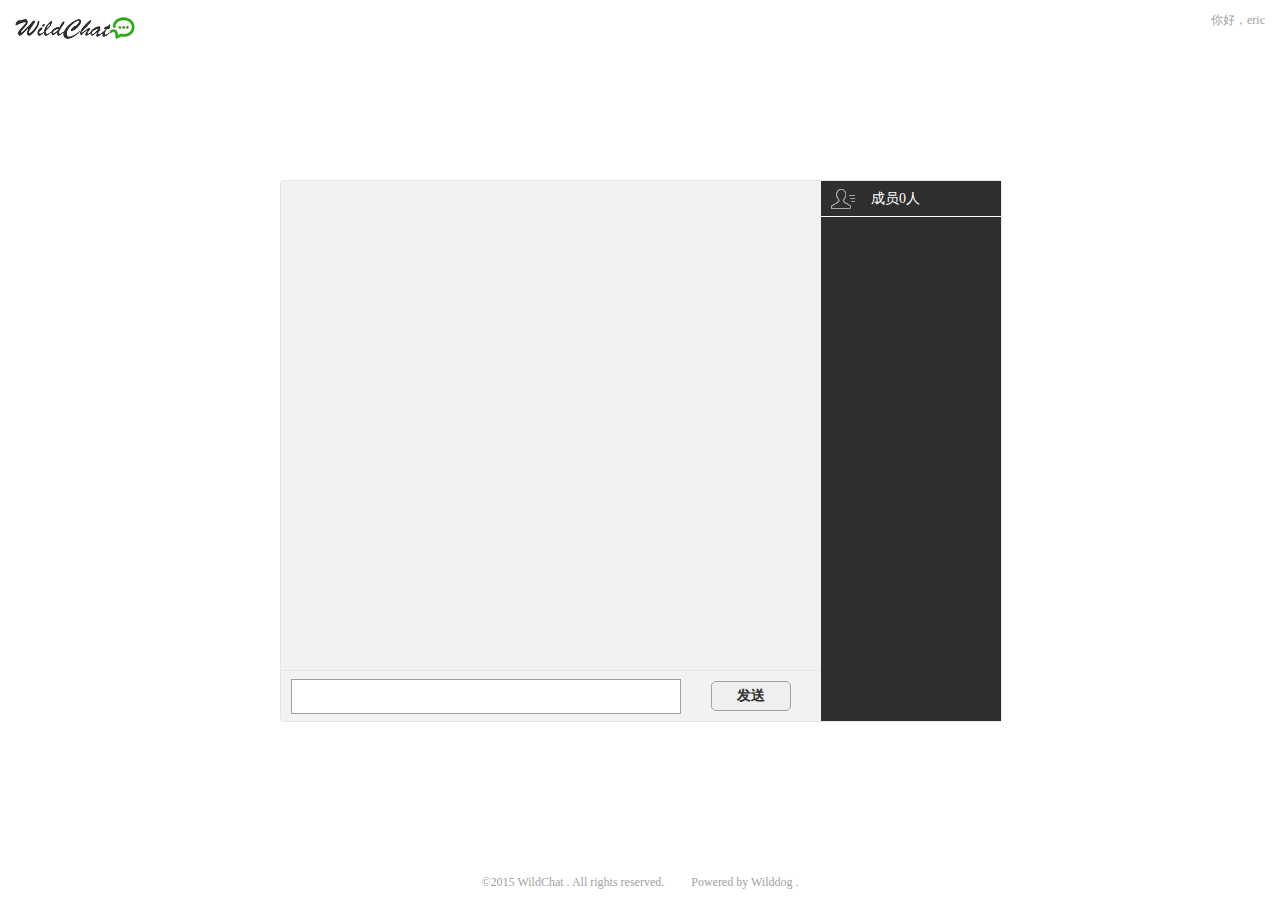
<file: chat.html>
<html>
<head>
    <meta charset="utf-8">
    <meta http-equiv="X-UA-Compatible" content="IE=edge,chrome=1">
    <meta name="description" content="">
    <meta name="viewport" content="width=device-width, initial-scale=1">
    <title>WildChat</title>
    <link rel="stylesheet" href="css/app.css">
    <script type="text/javascript" src="js/jquery.min.js"></script>
    <script type="text/javascript" src="js/app.js"></script>
    <script src="js/jquery.cookie.js"></script>
    <script src="http://cdn.wilddog.com/js/client/current/wilddogio.js"></script>
    
    <script type="text/javascript">
        // wilddog cloud
	  	var ref = new Wilddog('https://wildchat.wilddogio.com/chat');
        
  		var userId = $.cookie('uid');
  		var userName = '';
  		var memberNum = 0;
  		
  		$(document).ready(function() {
  			// pull本人信息
  			ref.child("user/" + userId).once("value", function(snapshot){
  				$("#myself").text(snapshot.val().name);
  			});
  			
  			// pull聊天信息
  			ref.child("message").on('child_added', function(snapshot) {
                    var key=snapshot.key()
                    var data=snapshot.val()
					var main = $('<div class="meassge"></div>').appendTo($('#chat_content'));
					if(data.userId == userId){
						main.addClass('me');
					}
                    try{
                        console.log(data);
                        $('<div class="user"><div class="name">'+data.userName+'</div><div class="photo">'+data.userName.slice(0,1)+'</div></div>').appendTo(main);
                    } catch(e) {
                        console.log(e);
                        console.log(data);
                    }
					$('<div class="words"><div class="arrow"></div><div class="text">'+data.content+'</div></div>').appendTo(main);
				    scrollToBottom();
			});
  			
  			// pull成员信息 
  			ref.child("user").on('child_added', function(snapshot) {
                    var key=snapshot.key();
                    var data=snapshot.val()
					var d = '<div class="friend"><div id="'+ key +'" class="name">'+ data.name +'</div>';
					if(key == userId){
						d = d + '<div class="update">修改昵称</div>'
					}	
					d = d +'</div>';
					$("#memlist").append(d);
					
					if(key == userId){
						$('.friend .update').on('click',function(event){
							var name = $(this).siblings('.name').text();
							$('.updatename').find('input').val(name);
							$('.updatename').show();
						});
						
						$('#update_name').on('click', function(){
							var newName = $('.updatename').find('input').val();
						    ref.child("user/" + userId + "/name").set(newName);
						    $("#myself").html(newName);
						    $('.friend .update').siblings('.name').text(newName);
							$('.updatename').hide();
							$('.confirm').hide();
						});
						
						$('#close_un').on('click', function(){
							$('.updatename').hide();
							$('.confirm').hide();
						});
					}
					
					memberNum ++;
				$("#member_num").html(memberNum);
			});
  			
            // push 成员名称修改
            ref.child("user").on('child_changed', function(snapshot) {
                      var key=snapshot.key()
                      var data=snapshot.val()
                      try{
                        $('.friend #' + key.replace(/(:|\.)/g, "\\$1")).text(data.name);
                      } catch(err) {
                          console.log("childChanged modify name :" + JSON.stringify(key) + " data:"+ JSON.stringify(data));
                      }
            }); 
             // push 删除
            ref.child("user").on('child_removed', function(snapshot) {
                      var key=snapshot.key()
                      var data=snapshot.val()
                      try{
                          $('.friend #' + key.replace(/(:|\.)/g, "\\$1")).parent().remove();
                      } catch(err) {
                          console.log("childRemoved modify name :" + JSON.stringify(key) + " data:"+ JSON.stringify(data));
                      }
            });  
            
  			// push 消息
  			$('#send').bind('click',function() {
  				ref.child("message").push({content:$('#content').val(), userName:$("#myself").text(), userId:userId});
  				$('#content').val('');
  			});
  			
  		});
  		
  		function scrollToBottom(){
  			$("#chat_content")[0].scrollTop = $("#chat_content")[0].scrollHeight;
  		}
    </script>
</head>
<body>
    <div class="header">你好，<span id="myself">eric</span></div>
    <div class="listbutton hide"></div>
    
    <div class="main">
    	<div class="chat">
    	    <!-- 聊天框 -->
            <div class="content" id="chat_content">
                <!-- 
                <div class="line">
                    <hr>
                    <div class="time">8:53</div>
                </div>
               -->
            </div>
            
            <div class="send">
                <div class="words"><textarea id="content"></textarea></div>
                <button id="send" >发送</button>
            </div>
        </div>
        
        <!-- 成员列表 -->
        <div class="list" id="memlist">
            <div class="title"> 成员<span id="member_num">0</span>人 </div>
        </div>
    	<!-- 成员列表 -->
    </div>
    
    <!-- 弹出 -->
    <div class="dialog hide updatename confirm"> </div>
    <div class="window hide updatename">
        <div class="title">修改昵称</div>
        <div class="content">
            <input type="text"/>
        </div>
        <div class="buttons">
            <button id="update_name">修&nbsp;改</button>
            <button id="close_un">关&nbsp;闭</button>
        </div>
    </div>

    <!-- 弹出 -->
     <div class="bottom">©2015 WildChat . All rights reserved.&nbsp;&nbsp;&nbsp;&nbsp;&nbsp;&nbsp;&nbsp;&nbsp; Powered by Wilddog . </div>
</body>
</html>
</file>
<file: css/app.css>
body,html{
    margin: 0;
    padding: 0;
    background: #fff;
    font: Microsoft Yahei, Lucida Grande, Tahoma, Arial, sans-serif;
    font-size: 12px;
}

input[type=text]{
	border: 1px solid #E7E5E5;
	-moz-border-radius: 3px; 
	-webkit-border-radius: 3px; 
	border-radius: 3px; 
}
/***************login*********************/
.login{
	position: absolute;
	top: 50%;
	left:50%;
	width: 300px;
	height: 220px;
	margin-left: -300px;
	margin-top: -125px;
	background: url('../images/login_bg.gif') no-repeat left 10px;
	padding-left: 300px;
}
.login input[type=text]{
	width: 270px;
	height: 33px;
	line-height: 33px;
	padding-left: 10px;
	font-size: 14px;
}
.login .error{
	visibility:hidden;
	color: #ff3232;
	padding-left: 10px;
	height: 35px;
	padding-top: 5px;
}
.login .button{
	text-align: center;
}
.login .button button{
	border: none;
	-moz-border-radius: 5px; 
	-webkit-border-radius: 5px;
	border-radius: 5px;
	width: 75px;
	height: 35px;
	background-color: #33b332;
	color: #fff;
	font-size: 14px;
	font-weight: bold;
}

/*******************chat*************************/
.header{
	height: 40px;
	line-height: 40px;
	background: url('../images/logo.gif') no-repeat 15px bottom;
	text-align: right;
	padding-right: 15px;
	color: #9f9f9f;
}
.main{
	width: 720px;
	height: 540px;
	position: absolute;
	left: 50%;
	top: 50%;
	margin-left: -360px;
	margin-top: -270px;
	border: 1px solid #E7E5E5;
	-moz-border-radius: 3px; 
	-webkit-border-radius: 3px;
	border-radius: 3px;
}
.main > div{
	float: left;
}
.chat{
	position: absolute;
	left: 0;
	top: 0;
	bottom: 0;
	width: 540px;
	background-color: #F2F2F2;
}
.chat .content{
	position: absolute;
	top: 0;
	right: 0;
	left: 0;
	bottom: 50px;
	border-bottom: 1px solid #e7e5e5;
	overflow-y:auto;
}
.list{
	position: absolute;
	left: 540px;
	top: 0;
	right: 0;
	bottom: 0;
	background-color: #2f2f2f;
}
.meassge{
	overflow: hidden;
	clear: both;
	margin-top: 30px;
}
.meassge  div{
	float: left;
}
.meassge.me div{
	float: right;
}
.meassge .user{
	width: 105px;
}
.meassge .user .name{
	width: 58px;
	margin-left: 4px;
	text-align: right;
	color: #9f9f9f;
	overflow: hidden;
	white-space: nowrap;
	text-overflow:ellipsis;
	height: 28px;
	line-height: 28px;
}
.meassge.me .user .name{
	text-align: left;
}
.meassge .user .photo{
	background-color: #e7e5e5;
    border: 1px solid #9f9f9f;
    border-radius: 28px;
    color: #9f9f9f;
    height: 28px;
    line-height: 28px;
    text-align: center;
    width: 28px;
    margin-left: 5px;
}
.meassge.me .user .photo,.meassge.me .words .text,.meassge.me .words .arrow{
	background-color: #b4eb7c;
}
.meassge.me .user .photo{
	margin-left: 0;
	margin-right: 5px;
}
.meassge .words{
	color: #2f2f2f;
    float: none;
    font-size: 14px;
    line-height: 22px;
    margin: 0 115px;
    position: relative;
}
.meassge.me .words{
	float: none;
}
.meassge .words .text{
	background-color: #fff;
	padding: 10px 20px;
	border-radius: 3px;
    
}
.meassge .words .arrow{
	width: 10px;
	height: 10px;
	-webkit-transform:rotate(45deg);
    -moz-transform:rotate(45deg);
    -o-transform:rotate(45deg);
    transform:rotate(45deg);
    position: absolute;
    left: -5px;
    background-color: #fff;
    top: 10px;
}
.meassge.me .words .arrow{
	left: auto;
	right: -5px;
}
.line{
	margin: 30px 115px 0;
	position: relative;
}
hr{
	height: 1px;
	border: none;
	border-top: 1px solid #9f9f9f;
	margin: 0;
}
.line .time{
	position: absolute;
	height: 20px;
	background-color: #F2F2F2;
	top: -7px;
	left: 130px;
	padding: 0 5px;
}
.send{
	position: absolute;
	bottom: 0;
	left: 0;
	right: 0;
	height: 50px;
}
.send .words{
    left: 10px;
    position: absolute;
    right: 140px;
    top: 8px;
}
.send textarea{
	border: 1px solid #9f9f9f;
    height: 35px;
    resize: none;
    width: 100%;
}
.send button{
	width: 80px;
	height: 30px;
	border: 1px solid #9f9f9f;
	font-size: 14px;
	color: #2f2f2f;
	margin-left: 30px;
	float: right;
	margin-top: 10px;
	margin-right: 30px;
	cursor: pointer;
	font-weight: bold;
	border-radius: 5px;
}
.send button:hover{
	background-color: #33b332;
	color: #fff;
}
.list .title{
	background: url('../images/user.png') 10px center no-repeat;
	border-bottom: 1px solid #fff;
    color: #fff;
    font-size: 14px;
    height: 35px;
    line-height: 35px;
    padding-left: 50px;
    margin-bottom: 10px;
}
.list .friend{
	color: #fff;
	padding-left: 15px;
	line-height: 22px;
	clear: both;
	overflow: hidden;
}
.list .friend > div{
	float: left;
}
.list .friend .update{
	margin-left: 20px;
	color: #b4eb7c;
	cursor: pointer;
}
.bottom{
	position: absolute;
	left: 0;
	right: 0;
	bottom: 0;
	text-align: center;
	color: #9f9f9f;
	padding-bottom: 10px;
}

.hide{
	display: none;
}
button{
	cursor: pointer;
}

.dialog{
	position: absolute;
	z-index: 10px;
	left: 0;
	right:0;
	bottom: 0px;
	top: 0px;
	background-color: #000;
	opacity: 0.5;
}
.window{
	position: absolute;
	width: 300px;
	height: 156px;
	left: 50%;
	top: 50%;
	background-color:#fff;
	border-radius: 3px;
	margin-top: -78px;
	margin-left: -150px;
	padding: 0 20px;
}
.window .title{
	height: 40px;
	line-height: 40px;
	font-size: 14px;
	font-weight: bold;
	border-bottom: 1px solid #E7E5E5;
	color: #9f9f9f;
}
.window .content{
	padding: 20px 0;
}
.window .content input{
	height: 26px;
	width: 300px;
	border: 1px solid #9f9f9f;
}
.window  button{
	width: 65px;
	height: 30px;
	border: none;
	background-color: #33b332;
	color: #fff;
	padding: 0;
	border-radius: 5px;
}
.confirm{
	text-align: center;
}
.confirm .message{
	padding: 40px 0;
	color: #33b332;
	font-size: 14px;
}
.confirm button{
	background-color: #F2F2F2;
	border: 1px solid ##E7E5E5;
	color: #9f9f9f;
}

.listbutton{
	width: 30px;
	height: 30px;
	border-radius: 30px;
	background: url('../images/user.png') no-repeat center center #2f2f2f;
	position: absolute;
	top: 10px;
	right: 20px;
	z-index: 10;

}

.mobile{
	overflow: hidden;
	font-size: 18px;
}
.mobile .header,.mobile .bottom,.mobile .list{
	display: none;
}
.mobile .listbutton{
	display: block;
}
.mobile .main,.mobile .chat,.mobile .list{
	width: 100%;
	height:100%;
	left: 0;
	right: 0;
	top: 0;
	bottom: 0;
	margin: 0;
	overflow: hidden;
}
.mobile .window{
	width: 100%;
	height: 100%;
	left: 0;
	top: 0;
	margin: 0;
}
.mobile .user{
	height: 68px;
	position: relative;
	width: 70px;
}
.mobile .user .name,.mobile .meassge.me .user .name{
	position: absolute;
	bottom: 0;
	text-align: center;
}
.meassge.me .user .name{
	right: 0;
	margin: 0;
}
.mobile .user .photo{
	width: 40px;
	height: 40px;
	line-height: 36px;
	border-radius: 40px;
	margin-left: 9px;
	font-size: 26px;
}
.mobile .meassge.me .user .photo{
	margin-right: 9px;
}
.mobile .line{
	margin:  30px 70px 0;
	height: 20px;
}
.mobile .line .time{
	left: 100px;
}
.mobile .meassge .words{
	margin: 0 70px;
}

/* 合作网站帐号登陆*/
.login-dialog .login-dialog-header {
  font-size: 18px;
  font-weight: 700;
  color: #4f5157;
  line-height: 1px;
  padding-top: 28px;
  padding-bottom: 20px;
  padding-left: 84px;
}

.login-dialog .login-dialog-header {
  padding: 28px 0 20px 84px;
}

/* 合作网站帐号*/
.confirm-dialog
{
	background-color: #fff;
	border-radius: 6px;
	color: #4E4E4E;
	padding: 53px 38px 42px;
	z-index: 25;
}
.confirm-dialog .confirm-inner
{
	color: #6b6b6b;
	font-size: 18px;
	text-align: center;
}
.confirm-dialog .close
{
	cursor: pointer;
	display: block;
	height: 18px;
	position: absolute;
	right: 10px;
	top: 13px;
	width: 18px;
}
.confirm-dialog .close .icon-close
{
	height: 10px;
	width: 10px;
}
.confirm-dialog .btn-group
{
	margin-top: 50px;
}
.confirm-dialog .btn
{
	background-color: #ff635c;
	border: 0;
	border-radius: 4px;
	box-shadow: 0 2px 2px rgba(14,5,9,.16);
	color: #fff;
	cursor: pointer;
	display: inline;
	display: inline-block;
	font-size: 16px;
	height: auto;
	line-height: 18px;
	outline: 0;
	padding: 11px 44px;
	zoom: 1;
}
.confirm-dialog .cancel
{
	background-color: #fafafa;
	box-shadow: 0 2px 2px rgba(14,5,9,.16);
	color: #9e9e9e;
	margin-right: 41px;
}
.feedback_dialog
{
	bottom: 115px;
	display: none;
	position: fixed;
	right: -362px;
}
.feedback_dialog .feedback_panel
{
	font-size: 13px;
	line-height: 20px;
	padding: 0 20px 10px;
	width: 320px;
}
.feedback_dialog .email,.feedback_dialog .content
{
	background: #f2f2f5;
	border: 1px solid #d7d7d7;
	border-radius: 4px;
	color: #5e5e5e;
	height: 18px;
	outline: 0;
	padding: 0;
	padding: 5px 10px;
	resize: none;
	width: 300px;
}
.feedback_dialog .email:focus,.feedback_dialog .content:focus
{
	box-shadow: 0 0 2px 0 #00f;
}
.feedback_dialog .submit-btn
{
	background-color: #dc2525;
	border: 0;
	border-radius: 3px;
	color: #fff;
	cursor: pointer;
	font-size: 16px;
	height: auto;
	line-height: 18px;
	outline: 0;
	padding: 8px 30px;
}
.feedback_dialog .submit-btn:hover
{
	background-color: #C52424;
}
.feedback_dialog .msg
{
	margin-left: 5px;
}
.feedback_dialog .error
{
	color: red;
}
.feedback_dialog .input-group
{
	margin-bottom: 10px;
	position: relative;
}
.feedback_dialog .label
{
	margin-bottom: 5px;
}
.feedback_dialog .close
{
	position: absolute;
	right: 0;
	top: 10px;
}
.login-dialog
{
	background-color: #fff;
	border-radius: 6px;
	color: #4E4E4E;
	width: 530px;
	z-index: 25;
}
.login-dialog .btn
{
	cursor: pointer;
	display: block;
	height: 18px;
	position: absolute;
	right: 10px;
	top: 13px;
	width: 18px;
}
.login-dialog .btn .icon-close
{
	height: 10px;
	width: 10px;
}
.login-dialog .login-dialog-header
{
	padding: 28px 0 20px 84px;
}
.login-dialog .login-dialog-header h3
{
	color: #4f5157;
	font-size: 18px;
	font-weight: 700;
	line-height: 1px;
}
.login-dialog .login-pannel
{
	padding: 8px 113px 0;
	width: 306px;
}
.login-dialog .login-dialog-header
{
	color: #4f5157;
	font-size: 18px;
	font-weight: 700;
	line-height: 1px;
	padding-bottom: 20px;
	padding-left: 84px;
	padding-top: 28px;
}
.login-dialog .error
{
	color: red;
	display: none;
	font-size: 14px;
	margin-top: 10px;
	padding-left: 10px;
}
.login-dialog .left
{
	padding-top: 40px;
}
.login-dialog .input-group
{
	margin-bottom: 15px;
}
.login-dialog .input
{
	border: 1px solid #e9e9e9;
	border-radius: 4px;
}
.login-dialog .input label
{
	color: #6b6b6b;
	font-size: 16px;
	padding: 13px 10px;
}
.login-dialog .name,.login-dialog .password
{
	border: 0;
	color: #5e5e5e;
	font-size: 16px;
	height: 18px;
	outline: 0;
	padding: 0;
	padding: 13px 10px;
	width: 227px;
}
.login-dialog .name input,.login-dialog .password input
{
	background-color: #fff;
}
.login-dialog .name
{
	background-position: 10px 10px;
}
.login-dialog .password
{
	background-position: 10px -45px;
}
.login-dialog .submit-btn
{
	background-color: #ff635c;
	border: 0;
	border-radius: 4px;
	box-shadow: 0 2px 2px rgba(14,5,9,.16);
	color: #fff;
	cursor: pointer;
	font-size: 16px;
	height: auto;
	line-height: 18px;
	margin-top: 20px;
	outline: 0;
	padding: 11px 66px;
}
.login-dialog .submit-btn:hover
{
	background-color: #ff746e;
}
.login-dialog .submit-btn:active
{
	background-color: #ff635c;
}
.login-dialog .label
{
	color: #9e9e9e;
	font-size: 14px;
}
.login-dialog .other
{
	border-top: 1px solid #e5e5e5;
	padding-bottom: 20px;
}
.login-dialog .sns_login_list
{
	margin-bottom: 30px;
}
.login-dialog .sns_login_list li
{
	float: left;
}
.login-dialog .sns_login_list li a
{
	color: #4E4E4E;
	display: block;
	font-size: 14px;
	line-height: 40px;
	margin-right: 25px;
	margin-right: 30px;
	text-align: center;
	width: 56px;
}
.login-dialog .sns_login_list li a:hover
{
	color: #dc2525;
}
.login-dialog .sns_login_list li .icon
{
	display: block;
	height: 40px;
	margin: 0 auto;
	width: 40px;
}
.login-dialog .sns_login_list .sinaweibo .icon
{
	background-repeat: no-repeat;
}
.login-dialog .sns_login_list .qqweibo .icon
{
	background-repeat: no-repeat;
}
.login-dialog .sns_login_list .qzone .icon
{
	background-repeat: no-repeat;
}
.login-dialog .sns_login_list .renren .icon
{
	background-repeat: no-repeat;
}
.login-dialog .bottom-line
{
	border-bottom: 1px solid #e5e5e5;
	padding-bottom: 20px;
}
.login-dialog .captcha-box
{
	display: none;
}
.login-dialog .captcha-box .input input
{
	width: 158px;
}
.login-dialog .captcha-box img
{
	height: 46px;
	vertical-align: bottom;
	width: 122px;
}
#pagelet-nav
{
	background-color: #f8f8f8;
	box-shadow: 0 2px 0 rgba(255,59,59,.9);
	height: 70px;
	min-width: 1000px;
	position: relative;
	width: 100%;
	z-index: 10;
}
#pagelet-nav .layer
{
	background: #fff;
	border: 1px solid #d9d9d9;
	box-shadow: 0 0 1px 0 #d7d7d7;
	display: none;
	font-size: 12px;
	min-width: 80px;
	position: absolute;
	right: 0;
	z-index: 12;
}
#pagelet-nav .layer .layer-item
{
	color: #5e5e5e;
	cursor: pointer;
	display: block;
	overflow: hidden;
	padding: 6px 15px;
	text-overflow: ellipsis;
	white-space: nowrap;
	width: auto;
}
#pagelet-nav .layer .layer-item:hover
{
	background-color: #f2f2f5;
}
#pagelet-nav .nav-inner
{
	height: 70px;
	margin: 0 auto;
	width: 1000px;
}
#pagelet-nav .nav-inner .nav-logo
{
	display: block;
	float: left;
	height: 50px;
	padding-top: 20px;
	width: 319px;
}
#pagelet-nav .nav-inner .nav-logo .logo,#pagelet-nav .nav-inner .nav-logo .logo-box
{
	display: block;
	height: 32px;
	width: 319px;
}
#pagelet-nav .nav-inner .nav-title
{
	float: left;
	font-size: 20px;
	height: 70px;
	line-height: 70px;
	margin-right: 50px;
	text-align: right;
	width: 334px;
}
#pagelet-nav .nav-inner .nav-title ul
{
	height: 55px;
	padding-top: 15px;
}
#pagelet-nav .nav-inner .nav-title li
{
	display: inline;
	display: inline-block;
	height: 55px;
	line-height: 55px;
	margin-right: 24px;
	vertical-align: top;
	zoom: 1;
}
#pagelet-nav .nav-inner .nav-title .btn
{
	color: #9e9e9e;
	display: inline;
	display: inline-block;
	zoom: 1;
}
#pagelet-nav .nav-inner .nav-title .btn:hover span,#pagelet-nav .nav-inner .nav-title .btn.selected span
{
	color: #ed4040;
}
#pagelet-nav .nav-inner .nav-subtitle
{
	float: left;
	height: 70px;
	line-height: 70px;
}
#pagelet-nav .nav-inner .nav-subtitle .layer
{
	font-size: 12px;
	line-height: 20px;
	top: 45px;
}
#pagelet-nav .nav-inner .nav-subtitle .layer li
{
	float: none;
}
#pagelet-nav .nav-inner .nav-subtitle .btn
{
	color: #9e9e9e;
	display: inline;
	display: inline-block;
	font-size: 14px;
	overflow: hidden;
	padding: 0 11px;
	vertical-align: middle;
	zoom: 1;
}
#pagelet-nav .nav-inner .nav-subtitle .line
{
	border-right: 1px dotted #dbdbdb;
	display: inline;
	display: inline-block;
	height: 14px;
	line-height: 14px;
	vertical-align: middle;
	zoom: 1;
}
#pagelet-nav .nav-inner .nav-subtitle .icon
{
	vertical-align: 2px;
	vertical-align: -2px;
}
#pagelet-nav .nav-inner .nav-subtitle .nav-list
{
	height: 58px;
	padding-top: 12px;
}
#pagelet-nav .nav-inner .nav-subtitle .nav-item
{
	display: inline;
	display: inline-block;
	height: 55px;
	line-height: 55px;
	position: relative;
	vertical-align: top;
	zoom: 1;
}
#pagelet-nav .nav-inner .nav-subtitle .nav-item:hover span
{
	color: #6b6b6b;
}
#pagelet-nav .nav-inner .nav-subtitle .username-box .user-head
{
	overflow: hidden;
	text-align: right;
	text-overflow: ellipsis;
	white-space: nowrap;
	width: 112px;
}
#pagelet-nav .nav-inner .nav-subtitle .username-box img
{
	border-radius: 11px;
	display: inline;
	display: inline-block;
	height: 22px;
	vertical-align: middle;
	width: 22px;
	zoom: 1;
}
#pagelet-nav .show-layer .layer
{
	display: block;
}
#pagelet-feedback
{
	bottom: 73px;
	display: none;
	left: 50%;
	margin-left: 506px;
	position: fixed;
	z-index: 20;
}
#pagelet-feedback .btn
{
	display: block;
}
#pagelet-feedback .btn .icon
{
	height: 34px;
	width: 34px;
}
.login-dialog .sns_login_list .sinaweibo .icon
{
	background-position: 0px 0px;
}
.login-dialog .sns_login_list .qqweibo .icon
{
	background-position: 0px -70px;
}
.login-dialog .sns_login_list .qzone .icon
{
	background-position: 0px -140px;
}
.login-dialog .sns_login_list .renren .icon
{
	background-position: 0px -210px;
}
.login-dialog .sns_login_list .sinaweibo .icon,.login-dialog .sns_login_list .qqweibo .icon,.login-dialog .sns_login_list .qzone .icon,.login-dialog .sns_login_list .renren .icon
{
	background-image: url(http://s2.pstatp.com/resource/toutiao_web/static/pkg/core_z_1249895.png);
}
</file>
